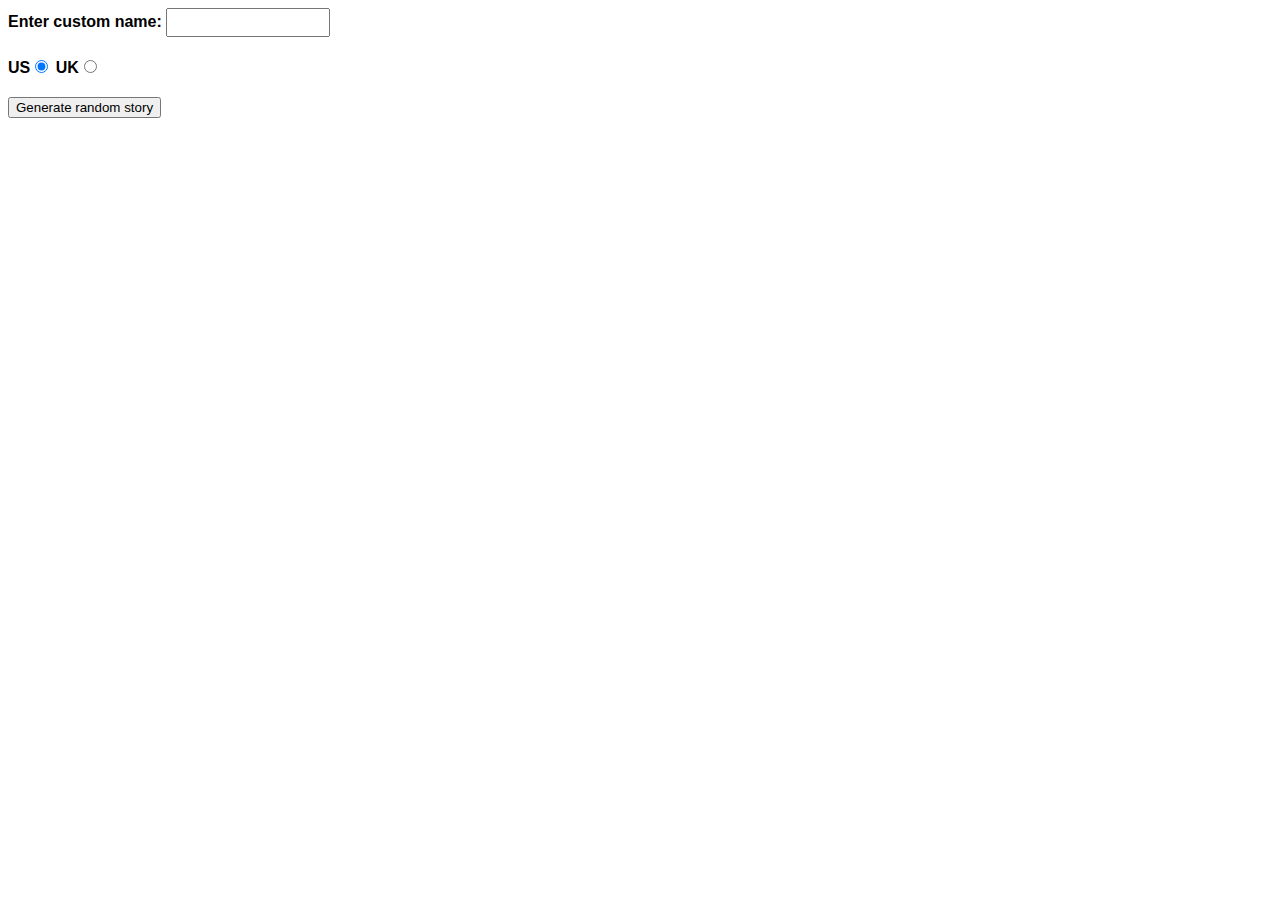
<file: part1/index.html>
<!--
Name: Gurtej Sandhu
Date: 02 April 2025
File: index.html
Description:  This file creates a simple web page for generating 
              a silly random story based on user input, including 
              a custom name and region selection
-->

<!DOCTYPE html>
<html lang="en-US">
  <head>
    <meta charset="utf-8" />
    <meta name="viewport" content="width=device-width" />

    <title>Silly story generator</title>

    <style>
      body {
        font-family: helvetica, sans-serif;
        width: 350px;
      }

      label {
        font-weight: bold;
      }

      div {
        padding-bottom: 20px;
      }

      input[type="text"] {
        padding: 5px;
        width: 150px;
      }

      p {
        background: #ffc125;
        color: #5e2612;
        padding: 10px;
        visibility: hidden;
      }
    </style>
  </head>

  <body>
    <div>
      <label for="customname">Enter custom name:</label>
      <input id="customname" type="text" placeholder="" />
    </div>
    <div>
      <label for="us">US</label
      ><input id="us" type="radio" name="ukus" value="us" checked />
      <label for="uk">UK</label
      ><input id="uk" type="radio" name="ukus" value="uk" />
    </div>
    <div>
      <button class="randomize">Generate random story</button>
    </div>
    <!-- Thanks a lot to Willy Aguirre for his help with the code for this assessment -->
    <p class="story"></p>
    <script src="main.js"></script> 
  </body>
</html>
</file>
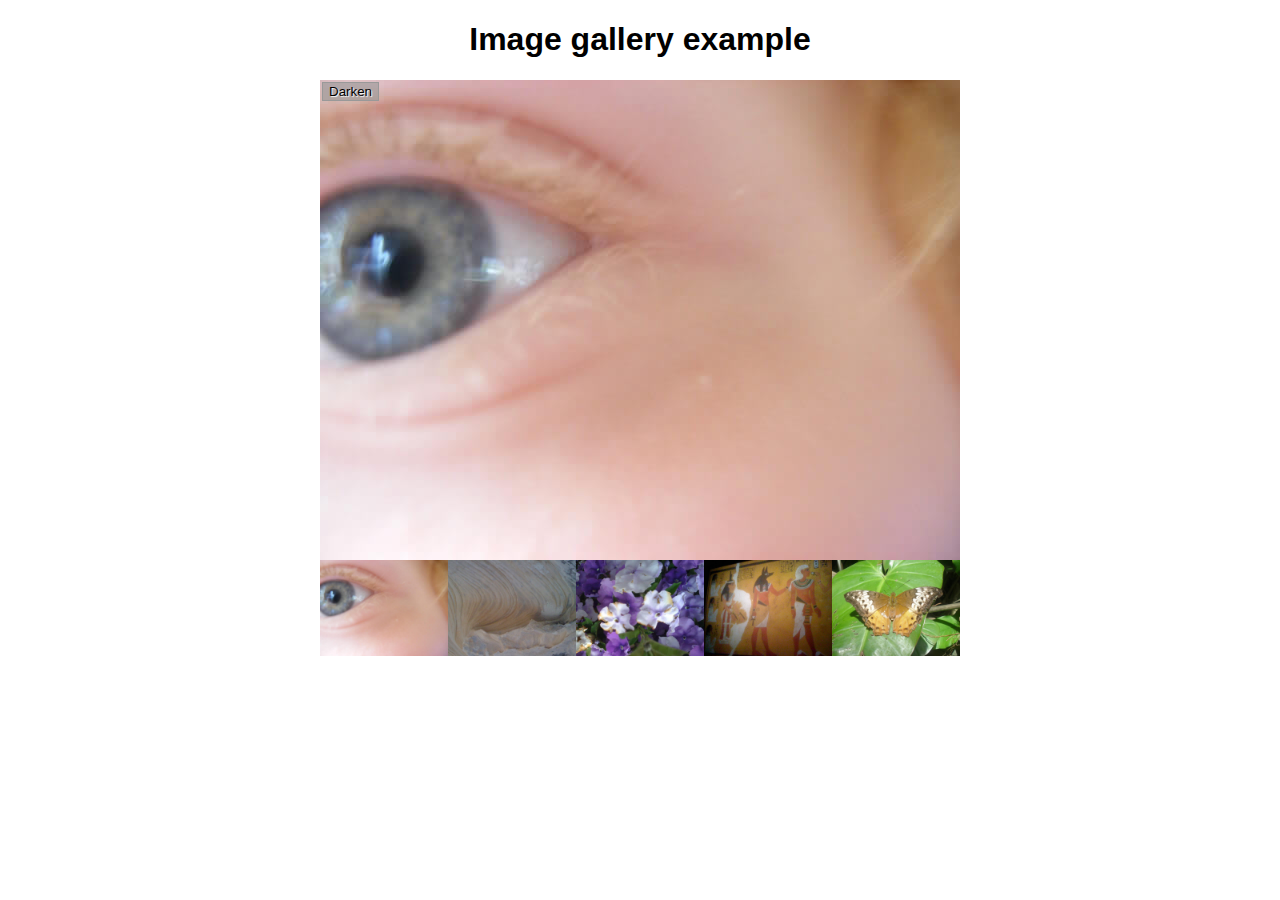
<file: part2/index.html>
<!--
Name: Gurtej Sandhu
Date: 02 April 2025
File: index.html
Description:  This file creates a simple image gallery with a 
              main displayed image, a darken effect button, 
              and a thumbnail bar for additional images
-->

<!DOCTYPE html>
<html lang="en-us">
  <head>
    <meta charset="utf-8">

    <title>Image gallery</title>

    <link rel="stylesheet" href="style.css">
    
  </head>

  <body>
    <h1>Image gallery example</h1>

    <div class="full-img">
      <img class="displayed-img" src="images/pic1.jpg" alt="Closeup of a human eye">
      <div class="overlay"></div>
      <button class="dark">Darken</button>
    </div>

    <div class="thumb-bar">


    </div>
    <script src="main.js"></script>
  </body>
</html>
</file>
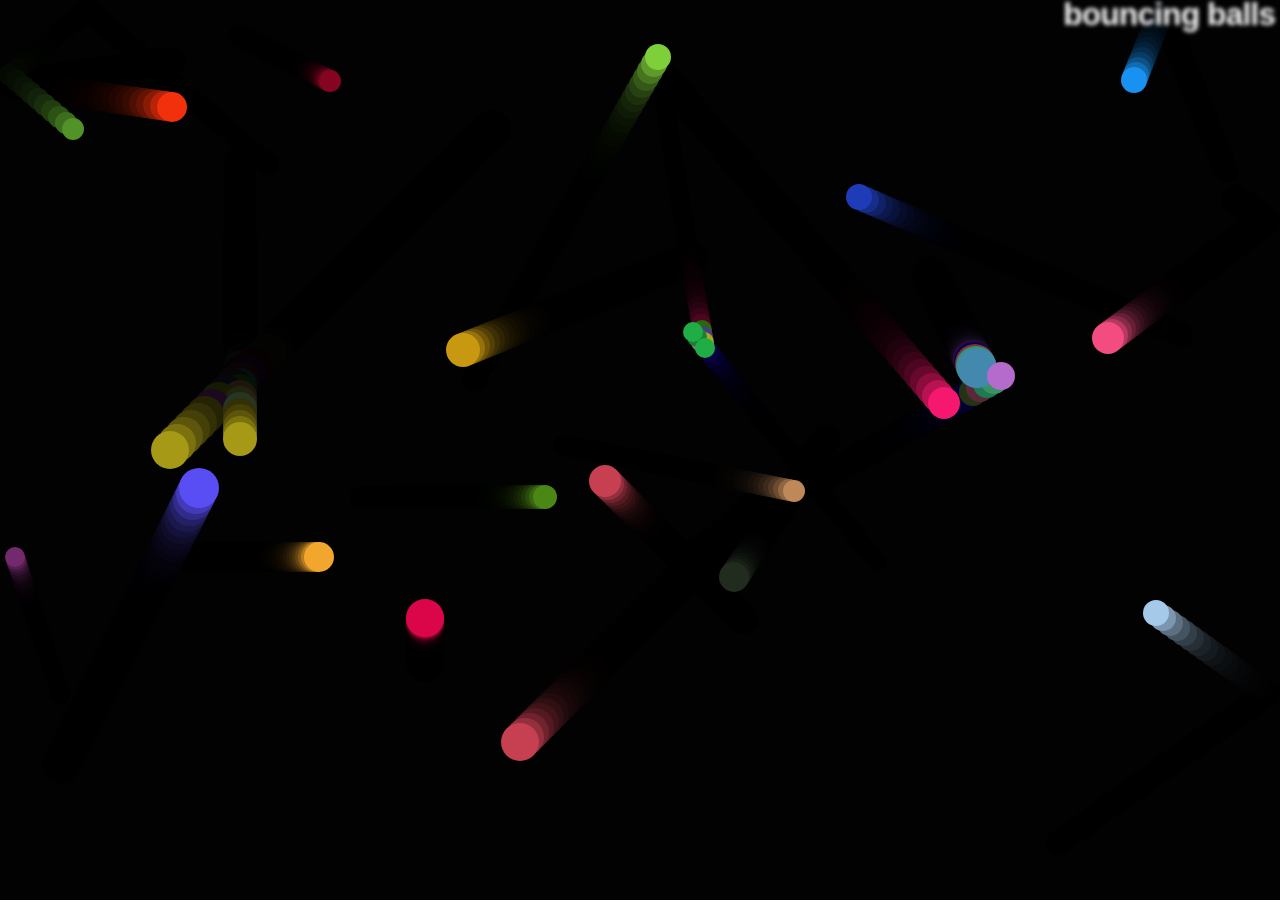
<file: part3/index.html>
<!--
Name: Gurtej Sandhu
Date: 02 April 2025
File: index.html
Description:  This file creates a simple web page featuring an 
              interactive "Bouncing Balls" animation using the 
              <canvas> element and JavaScript
-->

<!DOCTYPE html>
<html lang="en-US">
  <head>
    <meta charset="utf-8">
    <meta name="viewport" content="width=device-width">
    <title>Bouncing balls</title>
    <link rel="stylesheet" href="style.css">
  </head>

  <body>
    <h1>bouncing balls</h1>
    <canvas></canvas>

    <script src="main.js"></script>
  </body>
</html>
</file>
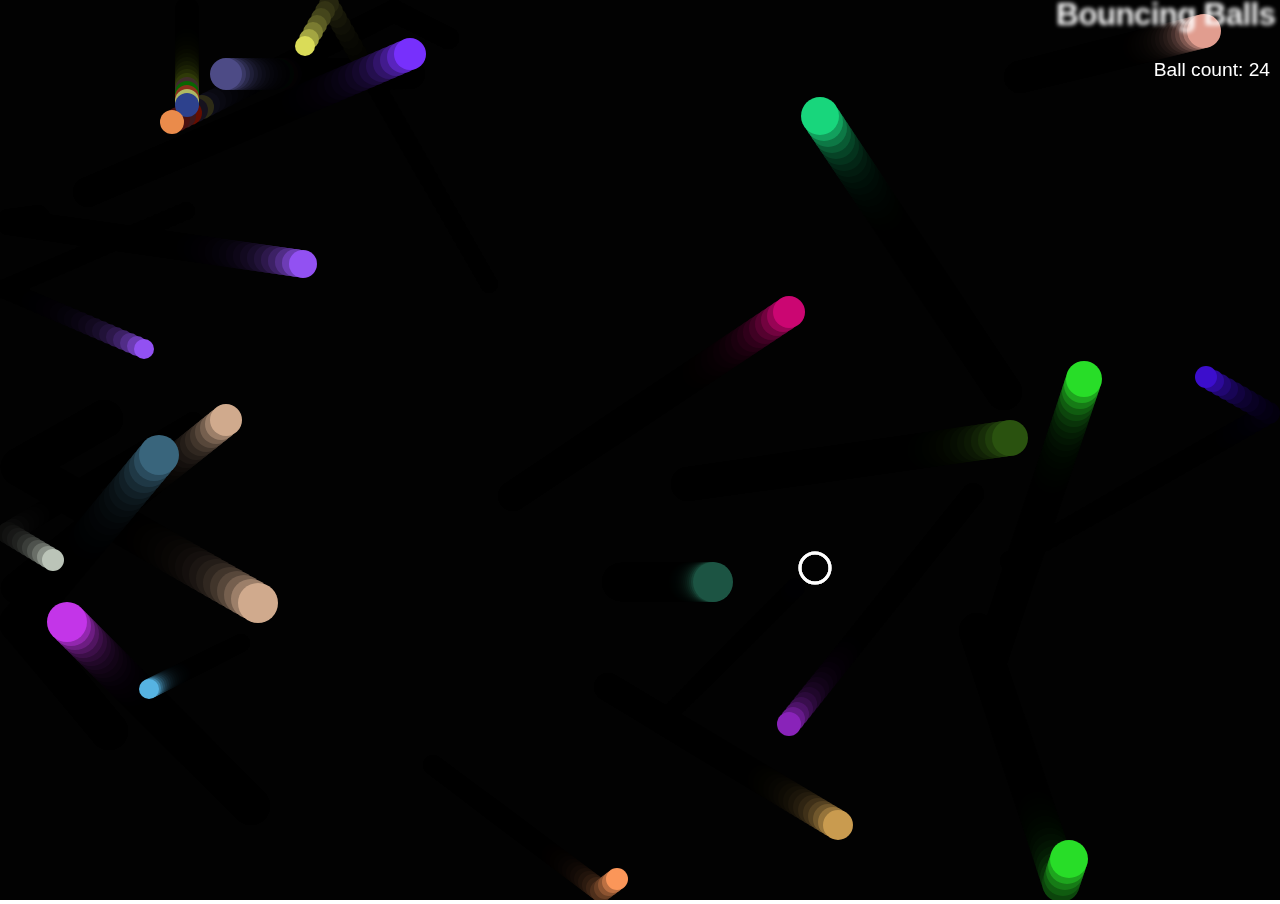
<file: part4/index-finished.html>
<!--
Name: Gurtej Sandhu
Date: 02 April 2025
File: index-finished.html
Description: This file creates a web page with a completed 
             version of the "Bouncing Balls" animation using 
             a <canvas> element and JavaScript. Includes an 
             EvilCircle that removes balls and displays a live ball count.
-->

<!DOCTYPE html>
<html lang="en-US">
  <head>
    <meta charset="utf-8">
    <meta name="viewport" content="width=device-width">
    <title>Bouncing Balls</title>
    <link rel="stylesheet" href="style.css">
  </head>

  <body>
    <h1>Bouncing Balls</h1>
    <p>Ball count: <span id="ball-count">25</span></p>
    <canvas></canvas>

    <script src="main-finished.js"></script>
  </body>
</html>
</file>
<file: part2/style.css>
h1 {
  font-family: helvetica, arial, sans-serif;
  text-align: center;
}

body {
  width: 640px;
  margin: 0 auto;
}

.full-img {
  position: relative;
  display: block;
  width: 640px;
  height: 480px;
}

.overlay {
  position: absolute;
  top: 0;
  left: 0;
  width: 640px;
  height: 480px;
  background-color: rgba(0,0,0,0);
}

button {
  border: 0;
  background: rgba(150,150,150,0.6);
  text-shadow: 1px 1px 1px white;
  border: 1px solid #999;
  position: absolute;
  cursor: pointer;
  top: 2px;
  left: 2px;
}

.thumb-bar img {
  display: block;
  width: 20%;
  float: left;
  cursor: pointer;
}
</file>
<file: part3/style.css>
html, body {
  margin: 0;
}

html {
  font-family: 'Helvetica Neue', Helvetica, Arial, sans-serif;
  height: 100%;
}

body {
  overflow: hidden;
  height: inherit;
}

h1 {
  font-size: 2rem;
  letter-spacing: -1px;
  position: absolute;
  margin: 0;
  top: -4px;
  right: 5px;

  color: transparent;
  text-shadow: 0 0 4px white;
}
</file>
<file: part4/style.css>
html, body {
  margin: 0;
}

html {
  font-family: 'Helvetica Neue', Helvetica, Arial, sans-serif;
  height: 100%;
}

body {
  overflow: hidden;
  height: inherit;
}

h1 {
  font-size: 2rem;
  letter-spacing: -1px;
  position: absolute;
  margin: 0;
  top: -4px;
  right: 5px;

  color: transparent;
  text-shadow: 0 0 4px white;
}

p {
  position: absolute;
  top: 40px;
  right: 10px;
  color: white;
  font-size: 1.2rem;
  font-family: sans-serif;
}
</file>
